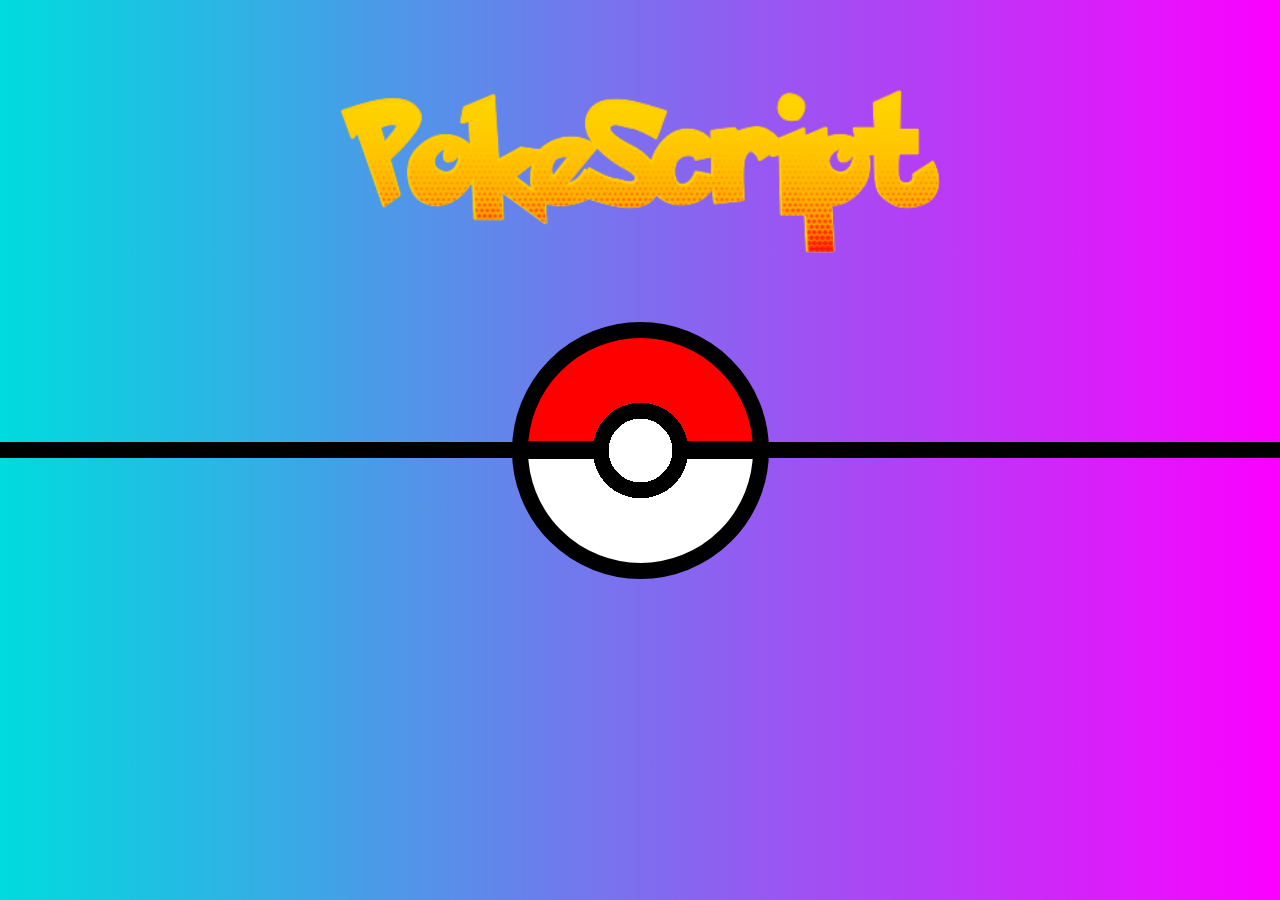
<file: src/index.html>
<!DOCTYPE html>
<html lang="en">

<head>
  <!--<link rel="icon" href="../resources/photos/favicon_io/favicon.ico" type="image/x-icon">-->
  <meta charset="UTF-8">
  <meta name="viewport" content="width=device-width, initial-scale=1.0">
  <title>Home</title>
  <link rel="stylesheet" href="./resources/style.css">
  <script src="./resources/homepage.js" defer></script>
</head>

<body>
  <!-- Page Content -->
  <div class="content">
    <img class="logo" src="./media/pokescriptlogo.png" alt="PokeScript logo">
    <div class="pokeball-wrapper">
      <div class="pokeball"></div>
    </div>
    <p class="start-text">Click Pokeball to start!</p>
  </div>
</body>

</html>
</file>
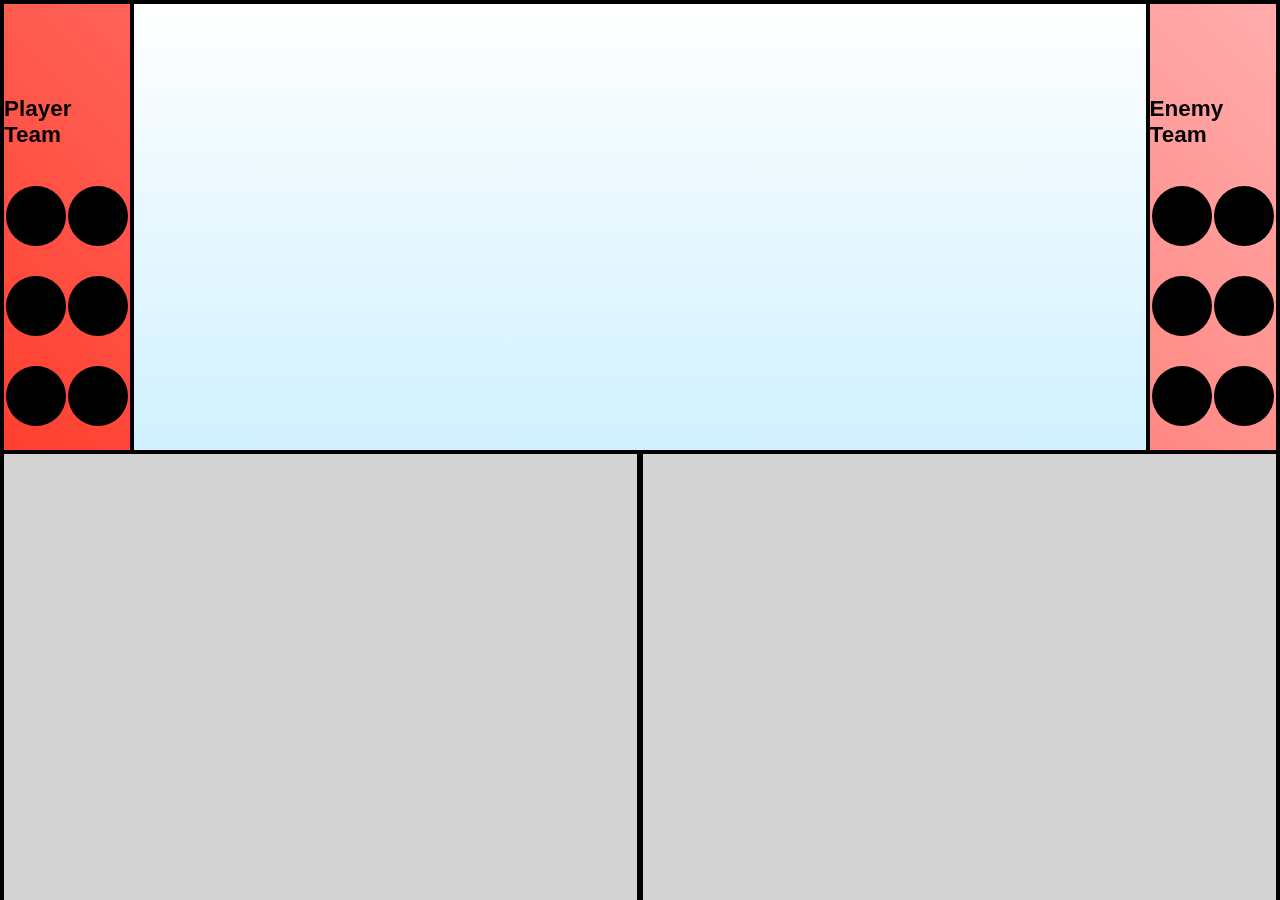
<file: src/battle.html>
<!DOCTYPE html>
<html lang = "en">

<head>
    <!--<link rel="icon" href="../resources/photos/favicon_io/favicon.ico" type="image/x-icon">-->
    <meta charset="UTF-8">
    <meta name="viewport" content="width=device-width, initial-scale=1.0">
    <title>Home</title>
    <link rel="stylesheet" href="./resources/battle.css">
    <script src="./resources/battle.js" defer></script>
</head>

<body>
  <!-- Page Content -->
  <div class="content">
    <div class="Top">
      <div class="leftTopOverviewBox">
        <div class="playerInfo">
          <h3>Player Team</h3>
        </div>
        <div class="remainingPokemonTop">
          <span class="dot"></span>
          <span class="dot"></span>
        </div>
        <div class="remainingPokemonMiddle">
          <span class="dot"></span>
          <span class="dot"></span>
        </div>
        <div class="remainingPokemonBottom">
          <span class="dot"></span>
          <span class="dot"></span>
        </div>
      </div>
      <div class="centerBattleFrame"></div>
      <div class="rightTopOverviewBox">
        <div class="playerInfo">
          <h3>Enemy Team</h3>
        </div>
        <div class="remainingPokemonTop">
          <span class="dot"></span>
          <span class="dot"></span>
        </div>
        <div class="remainingPokemonMiddle">
          <span class="dot"></span>
          <span class="dot"></span>
        </div>
        <div class="remainingPokemonBottom">
          <span class="dot"></span>
          <span class="dot"></span>
        </div>
      </div>
    </div>
    <div class="Bottom">
      <div class="ActionMenu" id="ActionMenu"></div>      
      <div class="battleLog"></div>
    </div>
  </div>
</body>

</html>
</file>
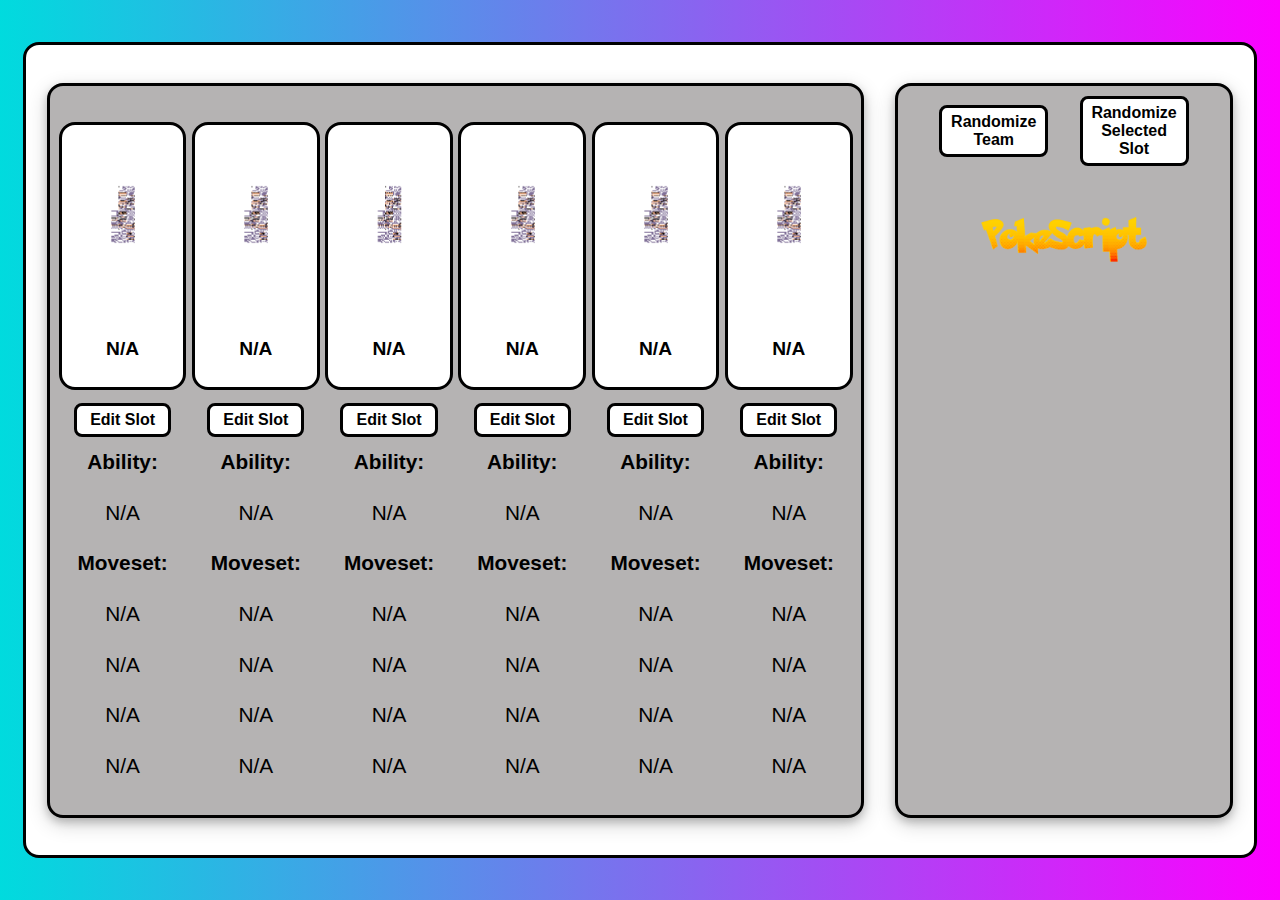
<file: src/editteam.html>
<!DOCTYPE html>
<html lang="en">

<head>
  <meta charset="UTF-8">
  <meta name="viewport" content="width=device-width, initial-scale=1.0">
  <title>Edit Team</title>
  <link rel="stylesheet" href="./resources/editteam.css">
  <script src="./resources/editteam.js" defer></script>
</head>

<body>

  <div class="content">
    <div class="innerContent">
      <div class="teamsContainer">
        <div class="cardContainer">
          <div class="teamMemberCard" id="teamMemberCard1"></div>
          <button class="editTeamMemberButton" id="editTeamMemberButton1">Edit Slot</button>
          <div class="teamMemberStatsContainer" id="teamMemberStatsContainer1"></div>
        </div>
        <div class="cardContainer">
          <div class="teamMemberCard" id="teamMemberCard2"></div>
          <button class="editTeamMemberButton" id="editTeamMemberButton2">Edit Slot</button>
          <div class="teamMemberStatsContainer" id="teamMemberStatsContainer2"></div>
        </div>
        <div class="cardContainer">
          <div class="teamMemberCard" id="teamMemberCard3"></div>
          <button class="editTeamMemberButton" id="editTeamMemberButton3">Edit Slot</button>
          <div class="teamMemberStatsContainer" id="teamMemberStatsContainer3"></div>
        </div>
        <div class="cardContainer">
          <div class="teamMemberCard" id="teamMemberCard4"></div>
          <button class="editTeamMemberButton" id="editTeamMemberButton4">Edit Slot</button>
          <div class="teamMemberStatsContainer" id="teamMemberStatsContainer4"></div>
        </div>
        <div class="cardContainer">
          <div class="teamMemberCard" id="teamMemberCard5"></div>
          <button class="editTeamMemberButton" id="editTeamMemberButton5">Edit Slot</button>
          <div class="teamMemberStatsContainer" id="teamMemberStatsContainer5"></div>
        </div>
        <div class="cardContainer">
          <div class="teamMemberCard" id="teamMemberCard6"></div>
          <button class="editTeamMemberButton" id="editTeamMemberButton6">Edit Slot</button>
          <div class="teamMemberStatsContainer" id="teamMemberStatsContainer6"></div>
        </div>
      </div>
      <div class="editingContainer">
        <div class="innerEditingContainer">
          <div class="randomizeButtonsContainer">
            <button class="editStatsButton" id="randomizeEntireTeam">Randomize Team</button>
            <button class="editStatsButton" id="randomizeSelectedPokemon">Randomize Selected Slot</button>
          </div>
          <div class="logoContainer">
            <img class="logo" src="./media/pokescriptlogo.png" alt="PokeScript logo">
          </div>
          <div class="changeStatsContainer"></div>
          <div class="newStatsContainer"></div>
        </div>
      </div>
    </div>
  </div>

</body>
</html>
</file>
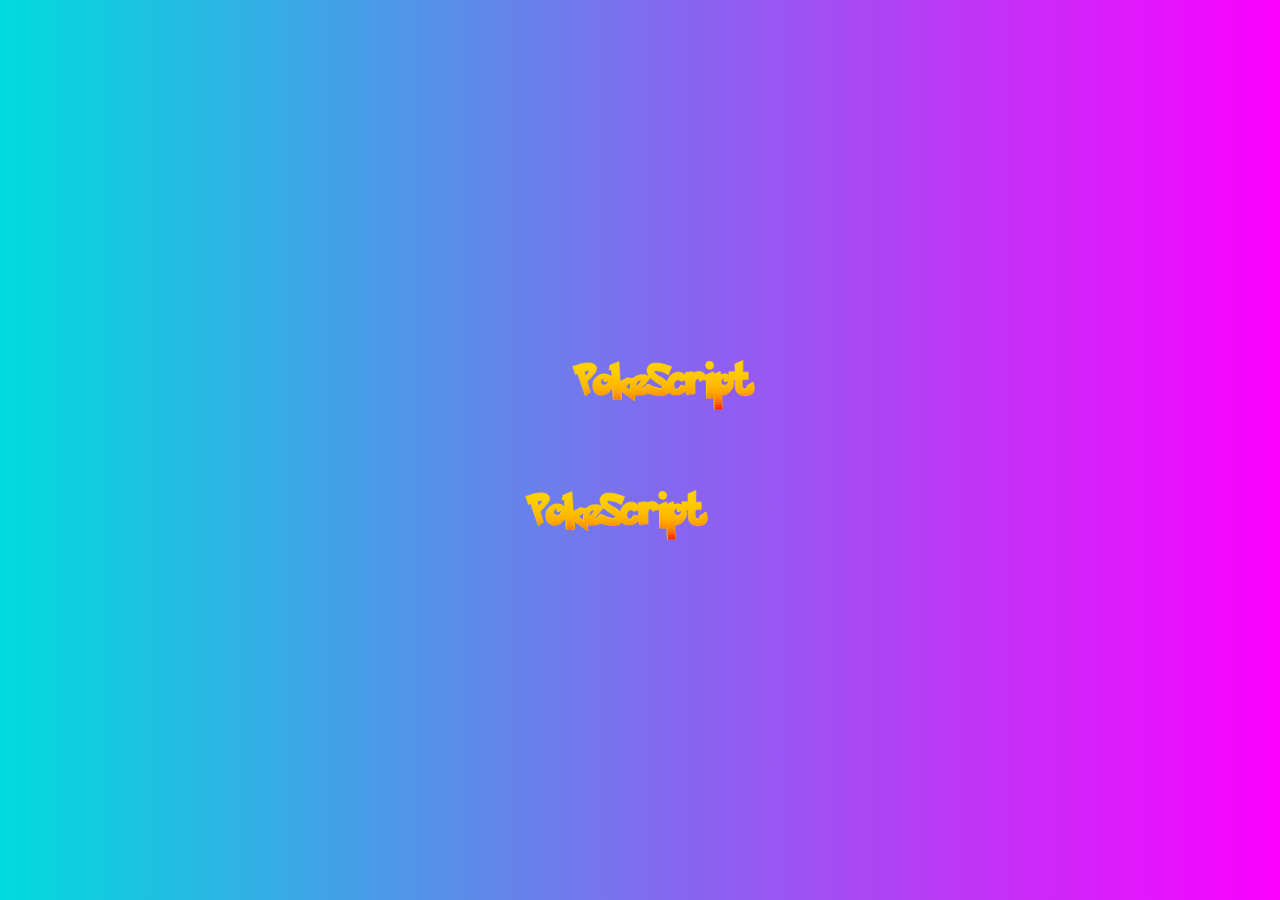
<file: src/teambuilder.html>
<!DOCTYPE html>
<html lang="en">

<head>
  <!--<link rel="icon" href="../resources/photos/favicon_io/favicon.ico" type="image/x-icon">-->
  <meta charset="UTF-8">
  <meta name="viewport" content="width=device-width, initial-scale=1.0">
  <title>Team Builder</title>
  <link rel="stylesheet" href="./resources/teambuilder.css">
  <script src="./resources/teambuilder.js" defer></script>
</head>

<body>
  <!-- Page Content -->
  <div class="content">
    <div class="leftTeamsContainer">
      <div class="leftUpperTeamsContainer">
        <div class="teamMemberCard" id="playerTeamMemberCard1"></div>
        <div class="teamMemberCard" id="playerTeamMemberCard2"></div>
        <div class="teamMemberCard" id="playerTeamMemberCard3"></div>
      </div>
      <div class="leftLowerTeamsContainer">
        <div class="teamMemberCard" id="playerTeamMemberCard4"></div>
        <div class="teamMemberCard" id="playerTeamMemberCard5"></div>
        <div class="teamMemberCard" id="playerTeamMemberCard6"></div>
      </div>
    </div>
    <div class="centerTeamsContainer">
      <svg xmlns="http://www.w3.org/2000/svg" width="100%" height="100%" viewBox="0 0 400 1000">
        <polyline class="zigzag" fill="none" stroke="#000000" stroke-width="32" stroke-miterlimit="10"
            points="-8 1015, 385 500, 15, 500, 408 -15"/>
      </svg>
      <button class="edit-team-button player_team_button" onclick="editTeam('playerTeam')">Edit Your Team</button>
      <button class="edit-team-button ai_team_button" onclick="editTeam('enemyTeam')">Edit Opponent Team</button>
      <img class="logo1" src="./media/pokescriptlogo.png" alt="PokeScript logo">
      <img class="logo2" src="./media/pokescriptlogo.png" alt="PokeScript logo">
    </div>  
    <div class="rightTeamsContainer">
      <div class="rightUpperTeamsContainer">
        <div class="teamMemberCard" id="enemyTeamMemberCard1"></div>
        <div class="teamMemberCard" id="enemyTeamMemberCard2"></div>
        <div class="teamMemberCard" id="enemyTeamMemberCard3"></div>
      </div>
      <div class="rightLowerTeamsContainer">
        <div class="teamMemberCard" id="enemyTeamMemberCard4"></div>
        <div class="teamMemberCard" id="enemyTeamMemberCard5"></div>
        <div class="teamMemberCard" id="enemyTeamMemberCard6"></div>
      </div>
    </div>
  </div>
</body>

</html>
</file>
<file: src/resources/style.css>
body, html {
    font-family: Arial, sans-serif;
    margin: 0;
    padding: 0;
    background: linear-gradient(90deg, #00DBDE 0%, #FC00FF 100%);
    height: 100%;
}


/* Content flex box for page*/
.content {
    display: flex;
    flex-direction: column;
    align-items: center;
    justify-content: center;
    height: 100vh;
    position: relative;
}

.content img {
    width: 600px;
    height: auto;
    top: 10%;
    position: absolute;
}

/* Horizontal line in center of page */
.content::before {
    content: '';
    position: absolute;
    top: calc(50% - 0.9375vmin); /* Adjusted to align with the Pokeball's center line */
    left: 0;
    width: 100%;
    height: 1.875vmin;
    background-color: black;
    z-index: 0; /* Place the line behind Pokeball */
}

/* Wrapper for the pokeball (needed to use multiple effects at once) */
.pokeball-wrapper {
    display: flex;
    justify-content: center;
    align-items: center;
    animation: rollIn 1.5s ease-out forwards;
}

/* Pokeball */
.pokeball {
    height: 25vmin;
    width: 25vmin;
    border-radius: 50%;
    border: 1.875vmin solid black;
    background-image:
        radial-gradient(white 20%, white 20%, black 20%, black 30%, transparent 30%, transparent), 
        linear-gradient(red 46%, black 46%, black 54%, white 54%);
    position: relative;
    transition: transform 0.3s ease-in-out;
    cursor: pointer;
}

/* Allows the pokeball to expand on hover */
.pokeball:hover {
    transform: scale(1.2);
}

/* Text under Pokeball */
.start-text {
    font-size: 40px;
    font-weight: bold;
    color: black;
    opacity: 0;
    animation: fadeIn 2s ease-in forwards 1.5s, floatUpDown 2.5s ease-in-out infinite 3.5s;
    bottom: 20%;
    position: absolute;
    margin: 0;
    padding: 0;
}

/* Fade-in animation */
@keyframes fadeIn {
    0% {
        opacity: 0;
    }
    100% {
        opacity: 1;
    }
}

/* Float up/down animation */
@keyframes floatUpDown {
    0% {
        transform: translateY(0);
    }
    50% {
        transform: translateY(-10px);
    }
    100% {
        transform: translateY(0);
    }
}

/* Rolling in from the right animation to the middle animation */
@keyframes rollIn {
    0% {
        transform: translateX(100vw) rotate(0deg);
    }
    100% {
        transform: translateX(0) rotate(720deg);
    }
}

/* Rolling out to the left from the middle animation */
@keyframes rollOut {
    0% {
        transform: translateX(0) rotate(720deg);
    }
    100% {
        transform: translateX(-100vw) rotate(1440deg);
    }
}

/* Class that when added triggers roll-out animation */
.roll-out {
    animation: rollOut 1.5s ease-in forwards;
}
</file>
<file: src/resources/battle.css>
body, html {
    font-family: Arial, sans-serif;
    margin: 0;
    padding: 0;
    background: linear-gradient(45deg, #ff220e 0%, #ffadad 100%);
    height: 100%
}

.content {
    display: flex;
    flex-direction: column;
    align-items: center;
    justify-content: center;
    height: 100%;
    width: 100%;
    position: fixed;
}

.Top {
    display: flex;
    flex-direction: row;
    height: 50%;
    width: 100%;
    position: space-evenly;
}

.Bottom {
    display: flex;
    flex-direction: row;
    height: 50%;
    width: 100%;
    position: space-evenly;
}

.leftTopOverviewBox {
    display: flex;
    height: 100%;
    width: 10%;
    position: space-evenly;
    flex-direction: column;
    border-top: 4px solid black;
    border-bottom: 2px solid black;
    border-left: 4px solid black;
}

.centerBattleFrame {
    display: flex;
    background-color: white;
    width: 80%;
    border-left: 4px solid black;
    border-right: 4px solid black;
    border-top: 4px solid black;
    align-items: flex-end;
    position: relative;
    justify-content: space-between;
    background-image: linear-gradient(to top, #d0f0ff, #ffffff); /* subtle battle background */
}

.rightTopOverviewBox {
    display: flex;
    height: 100%;
    width: 10%;
    position: space-evenly;
    flex-direction: column;
    border-top: 4px solid black;
    border-bottom: 2px solid black;
    border-right: 4px solid black;
}

.actionMenuButton {
    border: none;
    border-radius: 50%;
    width: 150px;
    height: 150px;
    margin: 20px;
    font-size: 1.5em;
    font-weight: bold;
    color: white;
    cursor: pointer;
    box-shadow: 0 5px 10px rgba(0,0,0,0.3);
    transition: transform 0.2s;
}

.actionMenuButton:hover {
    transform: scale(1.05);
}

.fight {
    background-color: red;
    width: 220px;
    height: 140px;
    border-radius: 50%;
    font-size: 1.8em;
    box-shadow: 0 5px 15px rgba(0, 0, 0, 0.4);
    border: solid black 3px;
}

.bag {
    background-color: orange;
    border: solid black 3px;
}

.pokemon {
    background-color: rgb(23, 168, 83);
    border: solid black 3px;
}

.back {
    background-color: aqua;
    border: solid black 3px;
}

.mega {
    background-color: rgb(47, 41, 41);
    border: solid black 3px;
}

/* Left side bottom */
.ActionMenu {
    display: flex;
    flex-direction: column;
    /*justify-content: center;*/
    /*align-items: center;*/
    background: lightgray;
    height: 100%;
    width: 50%;
    border-top: 4px solid black;
    border-bottom: 4px solid black;
    border-right: 3px solid black;
    border-left: 4px solid black;
}

.topInnerActionMenu, .bottomInnerActionMenu {
    display: flex;
    flex-direction: row;
    justify-content: center;
    align-items: center;
    height: 50%;
    width: 100%;
}

.bottomInnerActionMenu > div {
    flex: 1; /* Each takes equal space */
    /*border: 1px solid black; */
  }

.bottomLeftInnerActionMenu, .bottomMiddleInnerActionMenu, .bottomRightInnerActionMenu {
    display: flex;
    justify-content: center;
    align-items: center;
    height: 100%;
}

/* Right side bottom */
.battleLog {
    display: flex;
    background-color: lightgray;
    height: 100%;
    width: 50%;
    position: space-evenly;
    border-top: 4px solid black;
    border-bottom: 4px solid black;
    border-right: 4px solid black;
    border-left: 3px solid black;
}

.playerInfo{
    display: flex;
    height: 37%;
    width: 100%;
    position: space-evenly;
    align-items:flex-end;
    justify-content: center;
    font-size: 120%;
}

.remainingPokemonTop {
    display: flex;
    height: 20%;
    width: 100%;
    position: space-evenly;
    flex-direction: row;
    justify-content: space-evenly;
    align-items: center;
}

.remainingPokemonMiddle {
    display: flex;
    height: 20%;
    width: 100%;
    position: space-evenly;
    flex-direction: row;
    justify-content: space-evenly;
    align-items: center;
}

.remainingPokemonBottom {
    display: flex;
    height: 20%;
    width: 100%;
    position: space-evenly;
    flex-direction: row;
    justify-content: space-evenly;
    align-items: center;
    margin-bottom: 3%;
}

.dot {
    height: 60px;
    width: 60px;
    background-color: black;
    border-radius: 50%;
    display: inline-block;
}

.enemyPokemonFrame {
    top: 10%;
    right: 10%;
}

.playerPokemonFrame {
    bottom: 10%;
    left: 10%;
}

.enemySprite, .playerSprite {
    width: 100%;
    height: auto;
    z-index: 1;
}

.enemyPokemonFrame, .playerPokemonFrame {
    position: absolute;
    width: 150px;
    height: 150px;
    display: flex;
    flex-direction: column;
    align-items: center;
    justify-content: flex-end;
}

.shadow {
    position: absolute;
    left: 50%;
    transform: translateX(-50%);
    width: 120px;
    height: 30px;
    background-color: rgba(0, 0, 0, 0.3);
    border-radius: 50%;
    z-index: 0;
    filter: blur(2px);
}

.playerPokemonShadow {
    bottom: 25%;
}

.enemyPokemonShadow {
    bottom: 15%;
}

.enemyUI, .playerUI {
    display: flex;
    flex-direction: column;
    align-items: flex-start;
    position: absolute;
    font-size: 16px;
    font-weight: bold;
    color: black;
}

.enemyUI {
    top: -20px;
    left: 40px;
}

.playerUI {
    bottom: -15px;
    left: 0;
}

.pokeName {
    margin-bottom: 4px;
}

.hpOuterBar {
    width: 120px;
    height: 10px;
    background-color: #ddd;
    border: 1px solid #444;
    border-radius: 4px;
    margin-bottom: 4px;
    overflow: hidden;
}

.hpInnerBar {
    height: 100%;
    background-color: #3ec45e;
    transition: width 0.3s ease;
}

.moveGrid {
    display: grid;
    grid-template-columns: 1fr 1fr;
    grid-template-rows: 1fr 1fr;
    gap: 15px;
    width: 100%;
    height: calc(100% - 60px);
}

.moveButton {
    display: flex;
    flex-direction: column;
    justify-content: center;
    padding: 10px;
    border: 3px solid black;
    border-radius: 20px;
    font-weight: bold;
    color: white;
    box-shadow: 0 4px 10px rgba(0,0,0,0.3);
    transition: transform 0.2s;
}

.moveButton:hover {
    transform: scale(1.05);
}

.moveName {
    font-size: 1.5em;
    margin-bottom: 16px;
    text-align: center;
}

.moveDetails {
    display: flex;
    justify-content: space-between;
    font-size: 1.2em;
}

.fighting { background-color: #c03028; }
.normal   { background-color: #a8a878; }
.steel    { background-color: #b8b8d0; }
.ground   { background-color: #e0c068; }
.fire     { background-color: #f08030; }
.water    { background-color: #6890f0; }
.grass    { background-color: #78c850; }
.electric { background-color: #f8d030; }
.psychic  { background-color: #f85888; }
.rock     { background-color: #b8a038; }
.ghost    { background-color: #705898; }
.dragon   { background-color: #7038f8; }
.dark     { background-color: #705848; }
.ice      { background-color: #98d8d8; }
.fairy    { background-color: #ee99ac; }
.poison   { background-color: #a040a0; }
.bug      { background-color: #a8b820; }
.flying   { background-color: #a890f0; }

.moveBackContainer {
    display: flex;
    justify-content: center;
    align-items: center;
    height: 80px;
}

.moveGridContainer {
    position: relative;
    height: 100%;
    width: 100%;
    display: flex;
    flex-direction: column;
    justify-content: space-between;
    box-sizing: border-box;
    padding: 20px;
}

.backButtonInMoves {
    align-self: flex-end;
    margin-top: auto;
    width: 100px;
    height: 50px;
    font-size: 1em;
    font-weight: bold;
    border-radius: 15px;
    border: 3px solid black;
    background-color: aqua;
    box-shadow: 0 4px 10px rgba(0, 0, 0, 0.3);
    cursor: pointer;
    transition: transform 0.2s;
}

.backButtonInMoves:hover {
    transform: scale(1.05);
}

.pokemonGridContainer {
    display: flex;
    flex-direction: column;
    height: 100%;
    width: 100%;
    box-sizing: border-box;
    padding: 20px;
}

.pokemonGrid {
    display: grid;
    grid-template-columns: repeat(3, 1fr);
    grid-template-rows: repeat(2, 1fr);
    gap: 15px;
    flex-grow: 1;
}

.pokemonSlot {
    display: flex;
    flex-direction: column;
    align-items: center;
    justify-content: space-around;
    border: 3px solid black;
    border-radius: 20px;
    background-color: white;
    box-shadow: 0 4px 10px rgba(0,0,0,0.2);
    font-weight: bold;
    text-align: center;
    font-size: 0.85em;
}

.pokemonSlot img {
    width: 70px;
    height: 70px;
    margin: 4px 0;
}

.pokeName {
    font-size: 1em;
    margin-bottom: 2px;
}

.pokeStats {
    font-size: 0.9em;
}

.fainted {
    background-color: #ddd;
    opacity: 0.6;
}

.pokeLevel {
    font-size: 0.8em;
    margin-top: 2px;
}

.smallHPBar {
    width: 80px;
    height: 6px;
    margin-top: 2px;
}

.smallHPFraction {
    font-size: 0.75em;
    margin-top: 1px;
}
</file>
<file: src/resources/editteam.css>
body, html {
    font-family: Arial, sans-serif;
    margin: 0;
    padding: 0;
    background: linear-gradient(90deg, #00DBDE 0%, #FC00FF 100%);
    height: 100%;
}

.content {
    display: flex;
    flex-direction: row;
    align-items: center;
    justify-content: center;
    height: 100%;
    width: 100%;
    position: fixed;
}

.innerContent {
    display: flex;
    flex-direction: row;
    align-items: center;
    justify-content: center;
    height: 90%;
    width: 96%;
    position: fixed;
    background-color: white;
    border: 3px solid black;
    border-radius: 16px;
}

.teamsContainer {
    width: 66%;
    height: 90%;
    display: flex;
    flex-direction: row;
    justify-content: space-evenly;
    align-items: center;
    border: 3px solid black;
    border-radius: 16px;
    background-color: rgb(181, 179, 179);
    /* Bottom and then leftside boxshadows */
    box-shadow: 0 4px 8px 0 rgba(0, 0, 0, 0.2), 0 6px 20px 0 rgba(0, 0, 0, 0.19);
}

.editingContainer {
    width: 30%;
    height: 100%;
    display: flex;
    justify-content: right;
    align-items: center;
}

.cardContainer {
    display: flex;
    flex-direction: column;
    width: 15%;
    height: 90%;
    justify-content: space-between;
    align-items: center;
}

.teamMemberCard {
    display: flex;
    flex-direction: column;
    border: 3px solid black;
    border-radius: 16px;
    height: 40%;
    width: 100%;
    background-color: white;
    text-align: center;
    font-size: 120%;
    justify-content: space-between;
    align-items: center;
    /* Bottom and then leftside boxshadows */
    /* DO WE WANT THIS???*/
    /*box-shadow: 0 4px 8px 0 rgba(0, 0, 0, 0.2), 0 6px 20px 0 rgba(0, 0, 0, 0.19);*/
}

.teamMemberStatsContainer {
    display: flex;
    flex-direction: column;
    height: 50%;
    width: 80%;
    margin-left: 10%;
    margin-right: 10%;
    justify-content: space-between;
    text-align: center;
    font-size: 130%;
}

.teamMemberCard p {
    margin: 0;
    padding: 0;
    margin-left: 5%;
    margin-right: 5%;
}

.nameContainer {
    height: 29%;
    margin-top: 1%;
}

.imgContainer {
    height: 70%;
    align-items: center;
}

.nameContainer, .imgContainer {
    display: flex;
    align-items: center;
    justify-content: center;
    width: 100%;
}

.imgContainer img {
    height: auto;
    width: 80%;
}

.editTeamMemberButton, .saveStatsButton, .editStatsButton {
    background-color: white;
    border: 3px solid black;
    border-radius: 8px;
    font-size: 16px;
    cursor: pointer;
    font-weight: bold;
    padding: 5px;
}

.editTeamMemberButton {
    width: 80%;
}

.saveStatsButton {
    width: 50%;
}

.editTeamMemberButton:hover, .saveStatsButton:hover, .editStatsButton:hover {
    background: linear-gradient(45deg, #ff220e 0%, #ffadad 100%);
    transform: scale(1.1);
}

.editStatsButton {
    width: 35%;
}

.innerEditingContainer {
    height: 90%;
    width: 90%;
    background-color: rgb(181, 179, 179);
    display: flex;
    flex-direction: column;
    border: 3px solid black;
    border-radius: 16px;
    /* Bottom and then leftside boxshadows */
    box-shadow: 0 4px 8px 0 rgba(0, 0, 0, 0.2), 0 6px 20px 0 rgba(0, 0, 0, 0.19);
}

.logoContainer {
    display: flex;
    height: 20%;
    width: 100%;
    align-items: center;
    justify-content: center;
}

.logoContainer img {
    width: 50%;
    height: auto;
}

.changeStatsContainer {
    display: flex;
    height: 50%;
    width: 100%;
}

.changeMovesetContainer, .changeAbilityContainer, .newStatsContainer, .changePokemonContainer{
    display: flex;
    flex-direction: column;
    align-items: center;
    justify-content: space-evenly;
}

.changeMovesetContainer, .changeAbilityContainer {
    width: 50%;
    height: 100%;
}

.newStatsContainer {
    height: 30%;
    width: 100%;
}

.changePokemonContainer {
    width: 100%;
    height: 100%;
}

.changeMovesetContainer p, .changeAbilityContainer p, 
.newStatsContainer p, .teamMemberStatsContainer p {
    margin: 0;
    padding: 0;
}

.scrollableContainer {
    width: 70%;
    height: 70%;
    display: flex;
    flex-direction: column;
    overflow-y: auto;
    border: 3px solid black;
    border-radius: 16px;
    padding: 10px;
    background-color: white;
    gap: 5px;
}

.checkBoxOption {
    display: flex;
    align-items: center;
}

.changePokemonContainer .scrollableContainer {
    width: 50%;
}

.changePokemonContainer p {
    font-size: 130%;
}

.randomizeButtonsContainer{
    display: flex;
    justify-content: space-evenly;
    align-items: center;
    padding: 10px;
}

.infoButton {
    background: none;
    border: none;
    cursor: pointer;
    padding: 0;
    margin-left: 8px;
    font-size: 1em;
    line-height: 1;
}

.infoButton:hover {
    opacity: 0.7;
}

/* Shuffle animation for when pokemon are randomized */
@keyframes shuffle {
    0%   { transform: translateY(0); }
    25%  { transform: translateY(-10px); }
    50%  { transform: translateY(10px); }
    75%  { transform: translateY(-5px); }
    100% { transform: translateY(0); }
}

.shuffle-animate {
    animation: shuffle 0.6s ease-in-out;
}

/* Flash animation that triggers only on randomized pokemon slots */
@keyframes flash {
    0%   { background-color: yellow; }
    50%  { background-color: white; }
    100% { background-color: yellow; }
}

.flash-animate {
    animation: flash 0.5s ease-in-out;
}
</file>
<file: src/resources/teambuilder.css>
body, html {
    font-family: Arial, sans-serif;
    margin: 0;
    padding: 0;
    background: linear-gradient(90deg, #00DBDE 0%, #FC00FF 100%);
    height: 100%;
}

.content {
    display: flex;
    flex-direction: row;
    align-items: center;
    justify-content: center;
    height: 100%;
    width: 100%;
    position: fixed;
}

.leftTeamsContainer {
    display: flex;
    /*background-color: red;*/
    width: 40%;
    height: 100%;
    flex-direction: column;
    justify-content: space-evenly;
}

.leftUpperTeamsContainer {
    display: flex;
    flex-direction: row;
    justify-content: space-evenly;
}

.leftLowerTeamsContainer {
    display: flex;
    flex-direction: row;
    justify-content: space-evenly;
}

.rightTeamsContainer {
    display: flex;
    /*background-color: yellow;*/
    width: 40%;
    height: 100%;
    flex-direction: column;
    justify-content: space-evenly;

}

.rightUpperTeamsContainer {
    display: flex;
    flex-direction: row;
    justify-content: space-evenly;
}

.rightLowerTeamsContainer {
    display: flex;
    flex-direction: row;
    justify-content: space-evenly;
}

.rightTeamsContainer .teamMemberCard {
    transform: translateX(100%);
    animation: slideInFromRight 0.8s ease-out forwards;
}

.leftTeamsContainer .teamMemberCard {
    transform: translateX(-100%);
    animation: slideInFromLeft 0.8s ease-out forwards;
}

.teamMemberCard {
    display: flex;
    height: 280px;
    width: 28%;
    opacity: 0;
    background-color: white;
    perspective: 1000px; /* Gives the 3d flip effect */
    background-color: transparent;
}

.teamMemberCardInner {
    display: flex;
    position: relative;
    width: 100%;
    height: 100%;
    transition: transform 0.8s;
    transform-style: preserve-3d;
    /* Bottom and then leftside boxshadows */
    box-shadow: 0 4px 8px 0 rgba(0, 0, 0, 0.2), 0 6px 20px 0 rgba(0, 0, 0, 0.19);
}

.teamMemberCard:hover .teamMemberCardInner {
    transform: rotateY(180deg);
}

.cardFront, .cardBack {
    display: flex;
    flex-direction: column;
    position: absolute;
    width: 100%;
    height: 100%;
    -webkit-backface-visibility: hidden; /* Safari */
    backface-visibility: hidden;
    border: 3px solid black;
    border-radius: 16px;
    background-color: white;
    align-items: center;
    text-align: center;
}

.nameContainer {
    height: 25%;
    margin-top: 5%;
}

.imgContainer {
    height: 70%;
    align-items: center;
}

.nameContainer, .imgContainer {
    display: flex;
    justify-content: center;
    width: 100%;
    font-size: 175%;
}

.cardFront img, .cardBack img {
    height: auto;
    width: 80%;
}
  
.cardBack {
    transform: rotateY(180deg);
    justify-content: space-evenly;
    font-size: 110%;
}

.teamMemberCard p {
    margin: 0;
    padding: 0;
    margin-left: 5%;
    margin-right: 5%;
}

/* Apply animation delays to stagger the entrance of cards through a one by one effect */
.leftUpperTeamsContainer .teamMemberCard:nth-child(1),
.rightUpperTeamsContainer .teamMemberCard:nth-child(1) {
    animation-delay: 0.2s;
}

.leftUpperTeamsContainer .teamMemberCard:nth-child(2),
.rightUpperTeamsContainer .teamMemberCard:nth-child(2) {
    animation-delay: 0.4s;
}

.leftUpperTeamsContainer .teamMemberCard:nth-child(3),
.rightUpperTeamsContainer .teamMemberCard:nth-child(3) {
    animation-delay: 0.6s;
}

.leftLowerTeamsContainer .teamMemberCard:nth-child(1),
.rightLowerTeamsContainer .teamMemberCard:nth-child(1) {
    animation-delay: 0.8s;
}

.leftLowerTeamsContainer .teamMemberCard:nth-child(2),
.rightLowerTeamsContainer .teamMemberCard:nth-child(2) {
    animation-delay: 1s;
}

.leftLowerTeamsContainer .teamMemberCard:nth-child(3),
.rightLowerTeamsContainer .teamMemberCard:nth-child(3) {
    animation-delay: 1.2s;
}

/* Animation for team member cards to slide in the from the right */
@keyframes slideInFromRight {
    from {
        opacity: 0;
        transform: translateX(100%);
    }
    to {
        opacity: 1;
        transform: translateX(0);
    }
}

/* Animation for team member cards to slide in from the left */
@keyframes slideInFromLeft {
    from {
        opacity: 0;
        transform: translateX(-100%);
    }
    to {
        opacity: 1;
        transform: translateX(0);
    }
}

.centerTeamsContainer {
    display: flex;
    /*background-color: green;*/
    width: 20%;
    height: 100%;
    justify-content: center;
    align-items: center;
    position: relative;
}

.zigzag {
    stroke-dasharray: 2100;
    stroke-dashoffset: -2100;
    animation: dash 2s ease-out forwards;
}

/* Animation that leaves behind the trail for the zigzag */
@keyframes dash {
    to {
        stroke-dashoffset: 0;
    }
}

svg {
    position: absolute;
    width: 100%;
    height: 100%;
}

.edit-team-button {
    background-color: white;
    border: 3px solid black;
    border-radius: 8px;
    padding: 10px 15px;
    font-size: 16px;
    cursor: pointer;
    font-weight: bold;
    opacity: 0;
    animation: fadeIn 1.5s ease-out forwards;
}

.edit-team-button:hover {
    background-color: lightgray;
    transform: scale(1.1);
}

.player_team_button {
    position: absolute;
    bottom: 85%;
    right: 50%;
    animation-delay: 0.5s; /* Slight delay for smooth effect */
}

.ai_team_button {
    position: absolute;
    top: 82%;
    left: 50%;
    animation-delay: 1s; /* Delays longer than player button */
}

/* Animation that allows the buttons to fade in */
@keyframes fadeIn {
    0% {
        opacity: 0;
    }
    100% {
        opacity: 1;
    }
}

.logo1, .logo2 {
    position: absolute;
    height: 50px;
    width: auto;
}

.logo1 {
    top: 40%;
    right: 5%;
    animation-delay: 0.2s; /* Waits until slightly after page loadup */
    animation: slideInFromAbove 0.8s ease-out forwards;
}

.logo2 {
    bottom: 40%;
    left: 5%;
    animation-delay: 0.4s; /* Waits until slightly after logo1 animation */
    animation: slideInFromBelow 0.8s ease-out forwards;
}

/* Animation used for logo to slide in from above */
@keyframes slideInFromAbove {
    0% {
        opacity: 0;
        transform: translateY(-300px);
    }
    40% {
        opacity: 1;
        transform: translateY(15px);
    }
    60% {
        transform: translateY(-10px);
    }
    100% {
        transform: translateY(0);
        opacity: 1;
    }
}

/* Animation used for logo to slide in from below */
@keyframes slideInFromBelow {
    0% {
        opacity: 0;
        transform: translateY(300px);
    }
    40% {
        opacity: 1;
        transform: translateY(-15px);
    }
    60% {
        transform: translateY(10px);
    }
    100% {
        transform: translateY(0);
        opacity: 1;
    }
}
</file>
